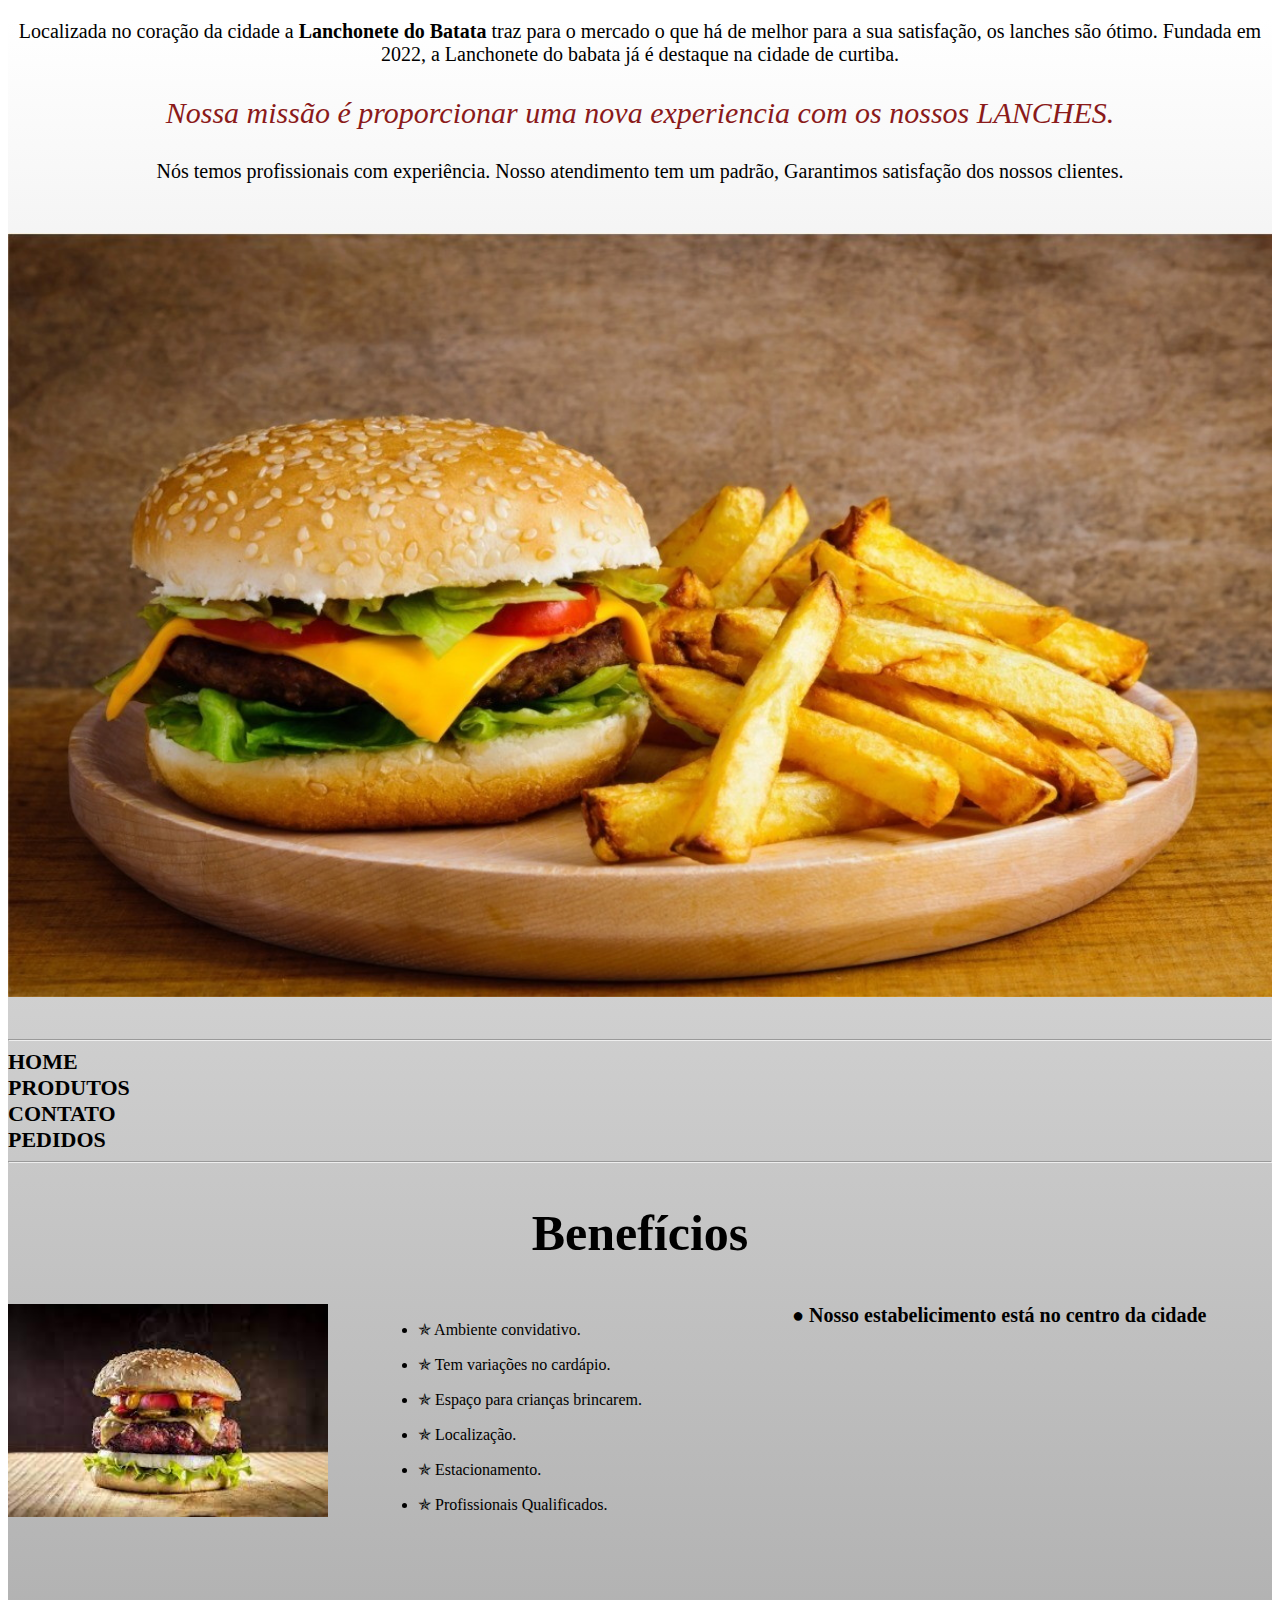
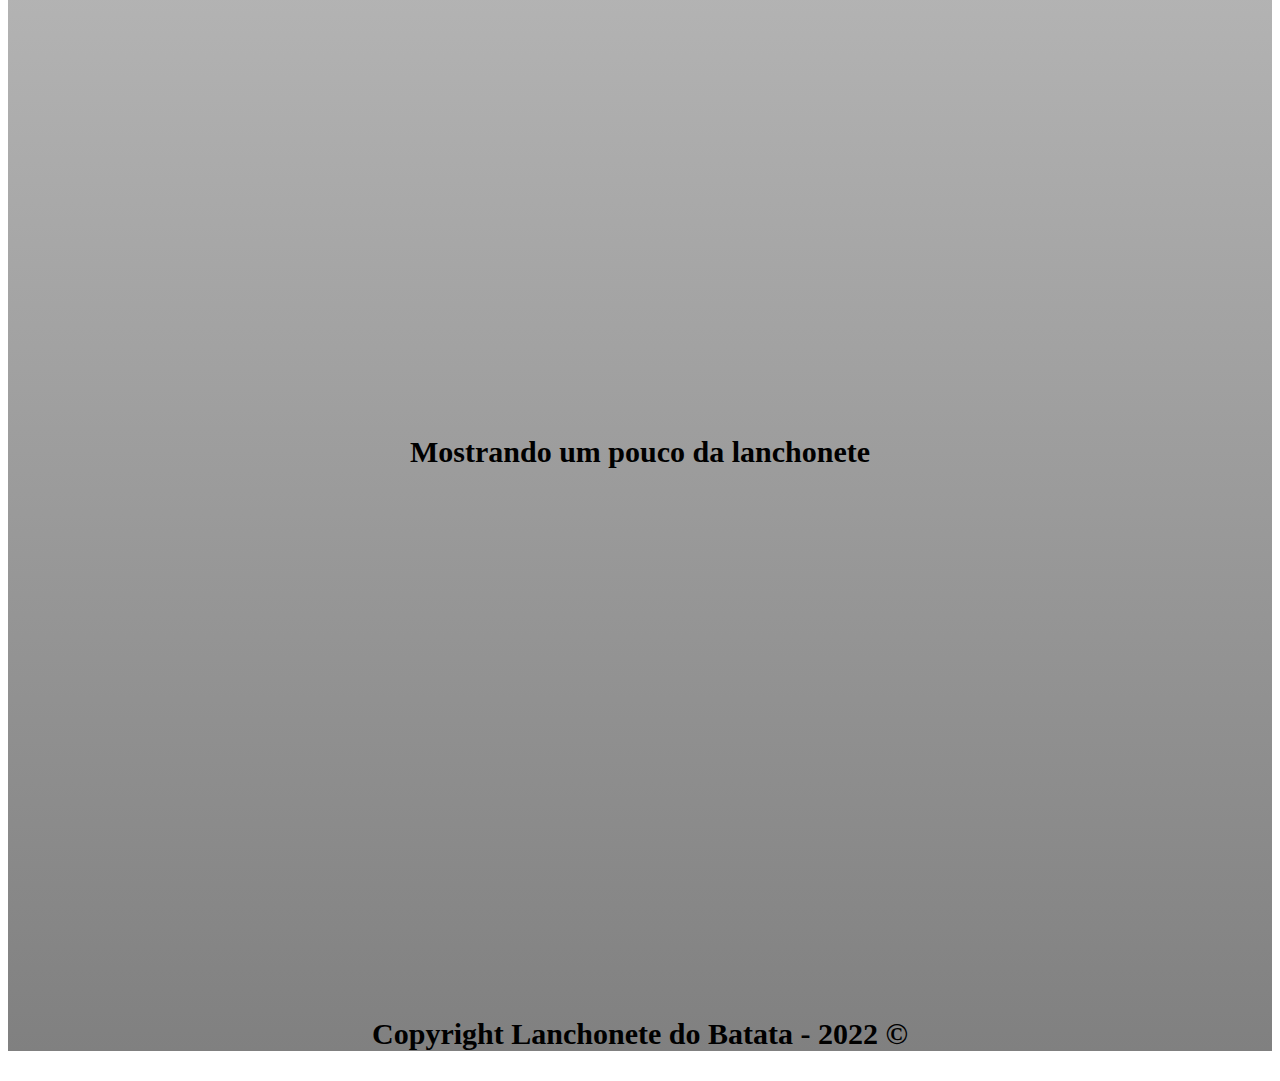
<file: index.html>
<!DOCTYPE html> 
<html lang="pt-br">
   <head> 
    <meta charset="UTF-8">
    <title> Lanchonet do Batata </title>
   </head>
 <body>
            <div style= "background: linear-gradient(white, gray);">

    <p  style="text-align:center; font-size: 20px"> Localizada no coração da cidade a <strong> Lanchonete do Batata</strong> traz para o mercado o que há de melhor para a sua satisfação, os lanches são ótimo. Fundada em 2022, a Lanchonete do babata já é destaque na cidade de curtiba. </p>
  
   <p  style="text-align:center ; font-size: 30px ; color: #8B1A1A"> <em>Nossa missão é proporcionar uma nova experiencia com os nossos LANCHES.</em> </p>

    <p style="text-align:center; font-size: 20px"> Nós temos profissionais com experiência. Nosso atendimento tem um padrão, Garantimos satisfação dos nossos clientes. </p>

    <img style="margin: 30px auto" src="painel-adesivo-lanche-com-batatas-fritas-burguer-lanchonete-adesivo-decorativo-parede.jpg" ; width="100%">

       <hr>
          <li><a style= "font-weight: bold; color: #000000; text-transform: uppercase; font-size: 22px; text-decoration: none;" href="home.html"><strong>Home</strong></a></li>
            <li><a style= "font-weight: bold; color: #000000; text-transform: uppercase; font-size: 22px; text-decoration: none;" href="Produtos.html"><strong>Produtos</strong></a></li>
            <li><a style= "font-weight: bold; color: #000000; text-transform: uppercase; font-size: 22px; text-decoration: none;" href="Contato.html"><strong>Contato</strong></a></li>
             <li><a style= "font-weight: bold; color: #000000; text-transform: uppercase; font-size: 22px;wks; text-decoration: none;" href="pedidos.html"><strong>Pedidos</strong></a></li>  
               
          <hr>
    
    <h2 style="text-align: center;font-size: 50px;"> Benefícios </h2> 
  
        <img src="hamburguer.jpg" alt="hamburguer de uma lanchonete" style="width: 320px; float:left;">

    <ul style="float: left;margin: 0px 150px 10px 50px">
       <p> <li> ✯ Ambiente convidativo.</li>	
       <p> <li> ✯ Tem variações no cardápio.</li>
       <p> <li> ✯ Espaço para crianças brincarem.</li>
       <p> <li> ✯ Localização.</li>
       <p> <li> ✯ Estacionamento.</li>
       <p> <li> ✯ Profissionais Qualificados.</li>
    </ul>
    
       <h3 style="font-size: 20px;color: #000000"> ● Nosso estabelicimento está no centro da cidade </h3>
       <iframe src="https://www.google.com/maps/embed?pb=!1m18!1m12!1m3!1d3599.6172770912476!2d-49.30089978571146!3d-25.55112248373271!2m3!1f0!2f0!3f0!3m2!1i1024!2i768!4f13.1!3m3!1m2!1s0x94dcfd9e67f3325f%3A0x5cb46b7797e27b07!2sLanchonete%20do%20batatatinha!5e0!3m2!1spt-BR!2sbr!4v1667050589211!5m2!1spt-BR!2sbr" width="600" height="450" style="border:0;margin: 0 0 2em" allowfullscreen="" loading="lazy" referrerpolicy="no-referrer-when-downgrade"></iframe>
   

  <h2 style="font-size:  30px;color:#000000; text-align: center;">Mostrando um pouco da lanchonete </h2>
   <iframe width="100%" height="450" style="margin:20px auto " src="https://www.youtube.com/embed/G3Inh0rW3DA" title="YouTube video player" frameborder="0" allow="accelerometer; autoplay; clipboard-write; encrypted-media; gyroscope; picture-in-picture" allowfullscreen></iframe>

     </body>
 <footer>  <p style="text-align: center; font-weight: bold; font-size: 30px; background: ">  Copyright Lanchonete do Batata - 2022 © </p> </footer> </div>
</html>
</file>
